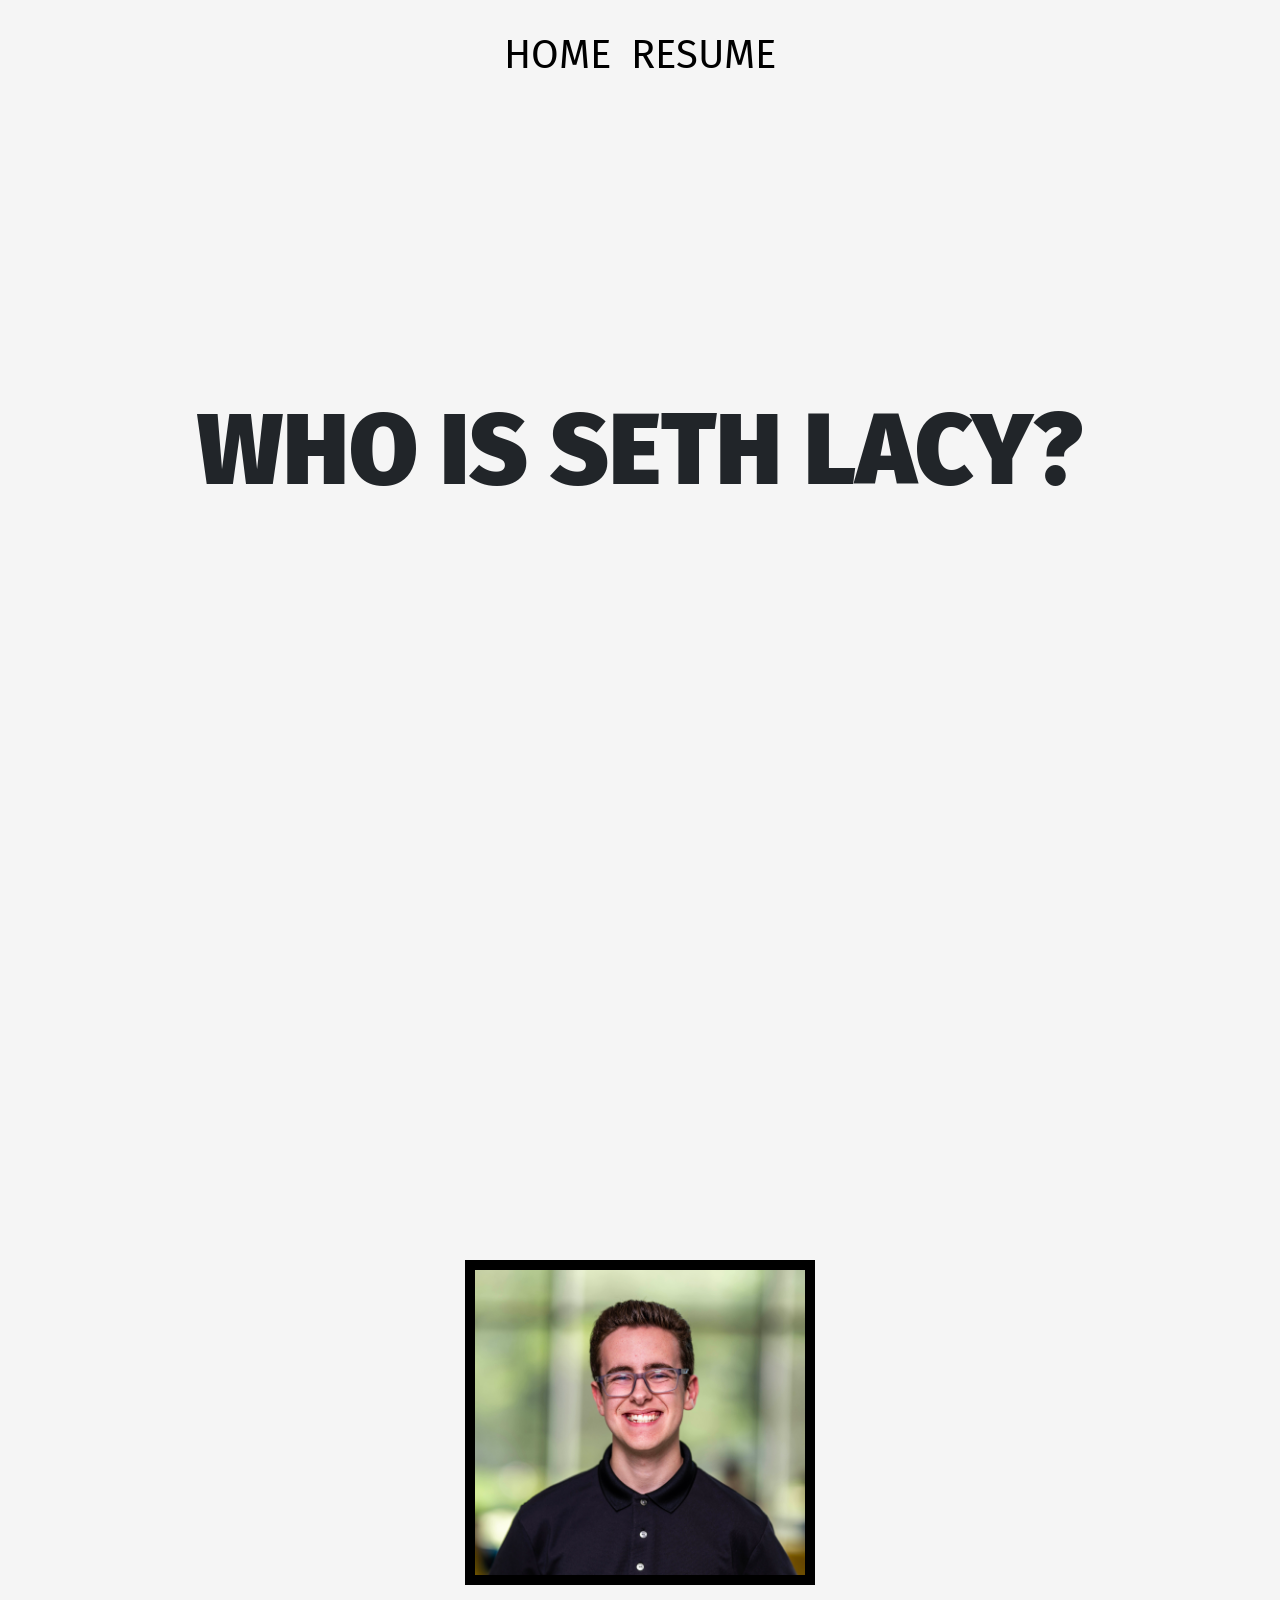
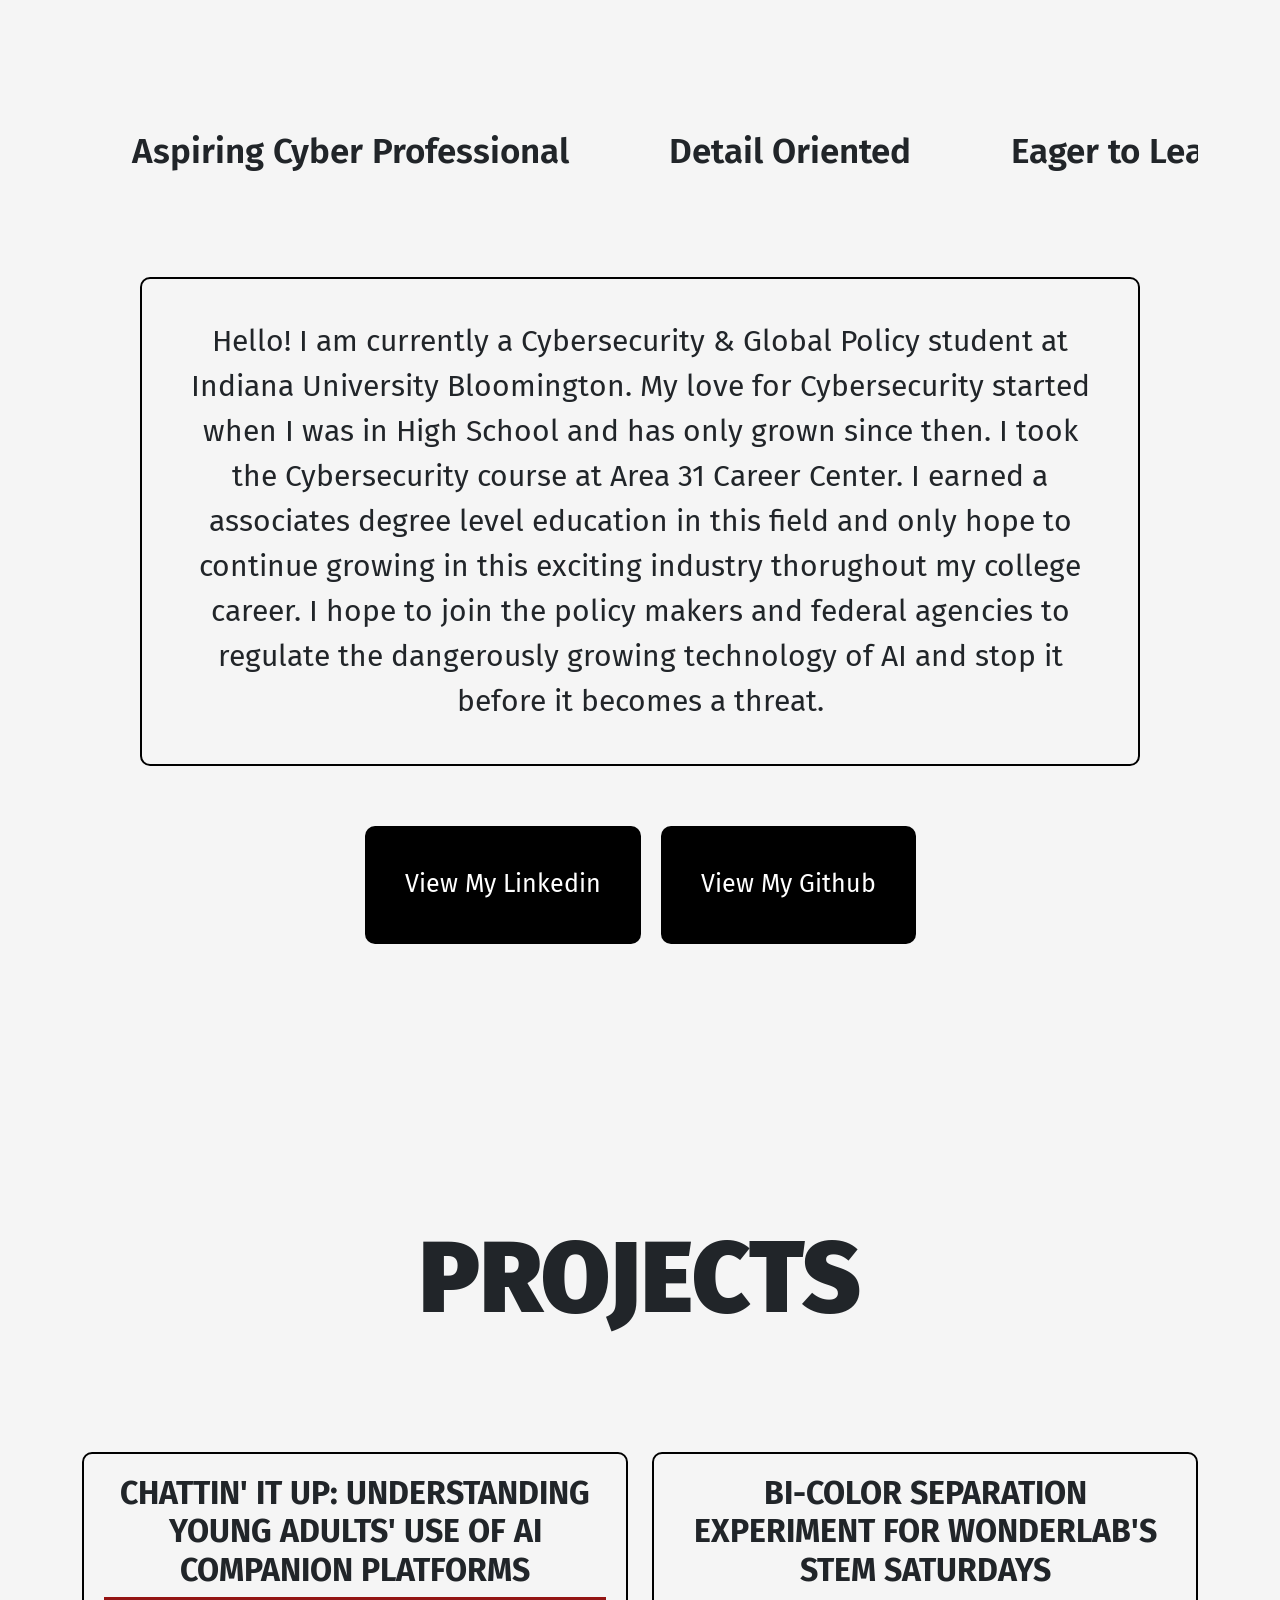
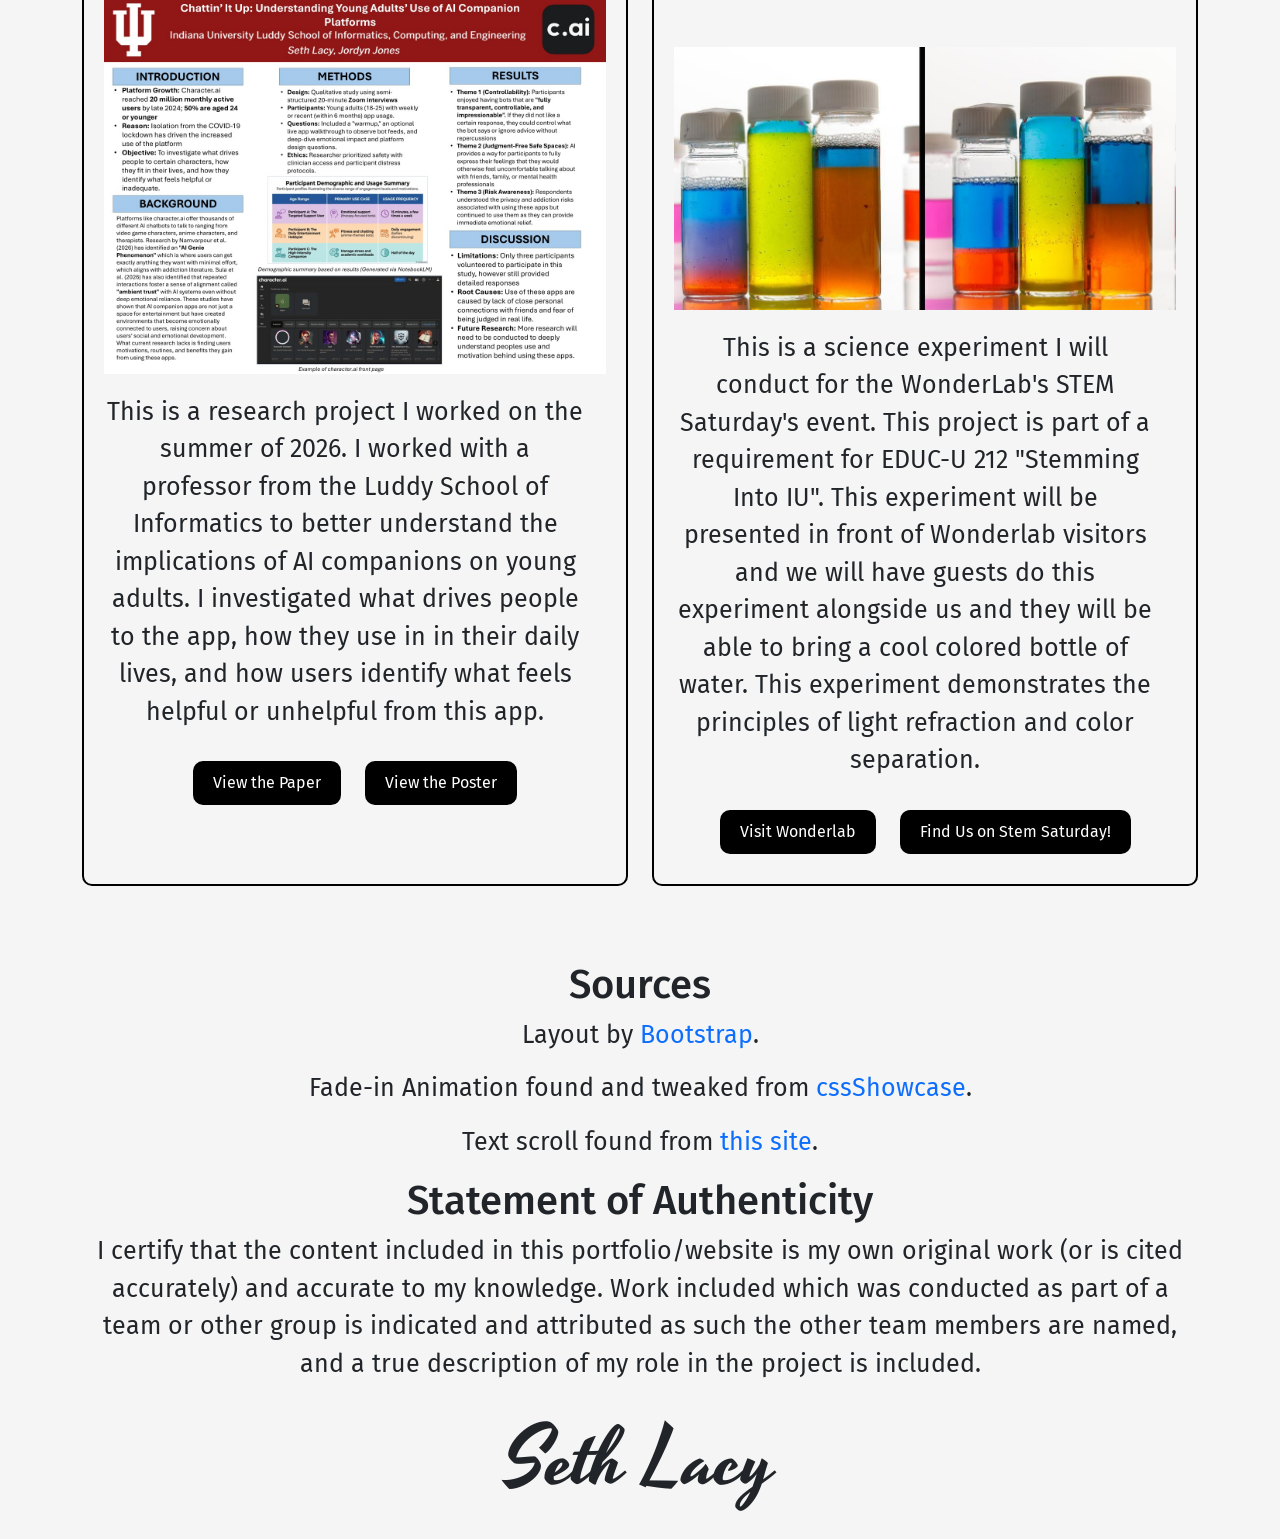
<file: index.html>
<!DOCTYPE html>
<html lang="en">
<head>
    <meta charset="UTF-8">
    <meta name="viewport" content="width=device-width, initial-scale=1.0">
    <title>Home Page</title>
    <link rel="stylesheet" href="index.css">
    <link href="https://cdn.jsdelivr.net/npm/bootstrap@5.3.3/dist/css/bootstrap.min.css" rel="stylesheet">
    <link rel="preconnect" href="https://fonts.googleapis.com">
    <link rel="preconnect" href="https://fonts.gstatic.com" crossorigin>
    <link href="https://fonts.googleapis.com/css2?family=Fira+Sans:ital,wght@0,100;0,200;0,300;0,400;0,500;0,600;0,700;0,800;0,900;1,100;1,200;1,300;1,400;1,500;1,600;1,700;1,800;1,900&family=Yesteryear&display=swap" rel="stylesheet">
</head>
    <div class=“container”>
        <nav>
            <ul>
                <li><a href=“index.html”>HOME</a></li>
                <li><a href="resume.html">RESUME</a></li>
            </ul>
        </nav>
    </div>
    <div class="container text-center">
        <div class="row">
            <div class="col-md-12 header">
                <h1 class="fade-in">WHO IS SETH LACY?</h1>
                <div class="fade-in">
                </div>
                <img src="images/me.jpg" class="img-fluid fade-in" alt="Professional Headshot of Seth Lacy">
                <div class="scrolling-text-container">
                            <div class="scrolling-text-inner" style="--marquee-speed: 20s; --direction:scroll-left" role="marquee">
                                <div class="scrolling-text">
                                <div class="scrolling-text-item">Aspiring Cyber Professional</div>
                                <div class="scrolling-text-item">Detail Oriented</div>
                                <div class="scrolling-text-item">Eager to Learn New Skills</div>
                                <div class="scrolling-text-item">Team Player</div>
                                <div class="scrolling-text-item">Loves Starbucks too much</div>
                            </div>
                            <div class="scrolling-text">
                                <div class="scrolling-text-item">Aspiring Cyber Professional</div>
                                <div class="scrolling-text-item">Detail Oriented</div>
                                <div class="scrolling-text-item">Eager to Learn New Skills</div>
                                <div class="scrolling-text-item">Team Player</div>
                                <div class="scrolling-text-item">Loves Starbucks too much</div>
                            </div>
                        </div>
                    </div>
                <p class="subject fade-in">Hello! I am currently a Cybersecurity & Global Policy student at Indiana University Bloomington. My love for Cybersecurity started when I was in High School and has only grown since then. I took the Cybersecurity course at Area 31 Career Center. I earned a associates degree level education in this field and only hope to continue growing in this exciting industry thorughout my college career. I hope to join the policy makers and federal agencies to regulate the dangerously growing technology of AI and stop it before it becomes a threat.</p>
                <p class="subjbutton"><button><a href="www.linkedin.com/sethlacy">View My Linkedin</a></button><button><a href="https://github.com/SethL331">View My Github</a></button></p>
                <br>
            </div>
        </div>
        <div class="row g-4">
            <h1 class="proj-title fade-in">PROJECTS</h1>
            <div class="col-md-6">
                <div class="project-card one fade-in">
                    <h2><strong>CHATTIN' IT UP: UNDERSTANDING YOUNG ADULTS' USE OF AI COMPANION PLATFORMS</strong></h2>
                    <img src="images/poster.jpg" class="img-fluid img2" alt="Image of Seth Lacy's research poster for his project on AI companions">
                    <p>This is a research project I worked on the summer of 2026. I worked with a professor from the Luddy School of Informatics to better understand the implications of AI companions on young adults. I investigated what drives people to the app, how they use in in their daily lives, and how users identify what feels helpful or unhelpful from this app.</p>
                    <div class="resbutton">
                        <button><a href="https://indiana-my.sharepoint.com/:w:/g/personal/sethlacy_iu_edu/IQBhplGN3BZfSroxF4TVomZ1AXbsRDgBK65QqVLRtmNrPBM?e=8IAWBL">View the Paper</a></button> <button><a href="https://indiana-my.sharepoint.com/:p:/g/personal/sethlacy_iu_edu/IQBTMNeHzqDST6IFnc4bWmfyAaqhuhEQW9U3IE_gNsDBJ74?e=2YTJ37">View the Poster</a></button>
                    </div>
                </div>
            </div>
            <div class="col-md-6">
                <div class="project-card two fade-in">
                    <h2><strong>BI-COLOR SEPARATION EXPERIMENT FOR WONDERLAB'S STEM SATURDAYS</strong></h2>
                    <img src="images/water.jpg" class="img-fluid img2" alt="Image of vials of water with different colors in them">
                    <p>This is a science experiment I will conduct for the WonderLab's STEM Saturday's event. This project is part of a requirement for EDUC-U 212 "Stemming Into IU". This experiment will be presented in front of Wonderlab visitors and we will have guests do this experiment alongside us and they will be able to bring a cool colored bottle of water. This experiment demonstrates the principles of light refraction and color separation.</p>
                    <div class="resbutton">
                        <button><a href="https://wonderlab.org/">Visit Wonderlab</a></button> <button><a href="https://wonderlab.org/event/stem-saturday-12/2026-12-05/">Find Us on Stem Saturday!</a></button>
                    </div>
                </div>
            </div>
        </div>
        <div class="end">
            <div class="row">
                <div class="col-md-12">
                    <br>
                    <br>
                    <h1>Sources</h1>
                    <p>Layout by <a href="https://getbootstrap.com/">Bootstrap</a>.</p>
                    <p>Fade-in Animation found and tweaked from <a href="https://www.cssshowcase.com/snippets/layout/fade-in-on-scroll">cssShowcase</a>.</p>
                    <p>Text scroll found from <a href="https://www.cssshowcase.com/snippets/layout/fade-in-on-scroll">this site</a>.</p>
                    <h1>Statement of Authenticity</h1>
                    <p>I certify that the content included in this portfolio/website is my own original work (or is cited accurately) and accurate to my knowledge. Work included which was conducted as part of a team or other group is indicated and attributed as such the other team members are named, and a true description of my role in the project is included.</p>
                    <p class="signature">Seth Lacy</p>
                </div>
            </div>
        </div>
    </div>
</html>
</file>
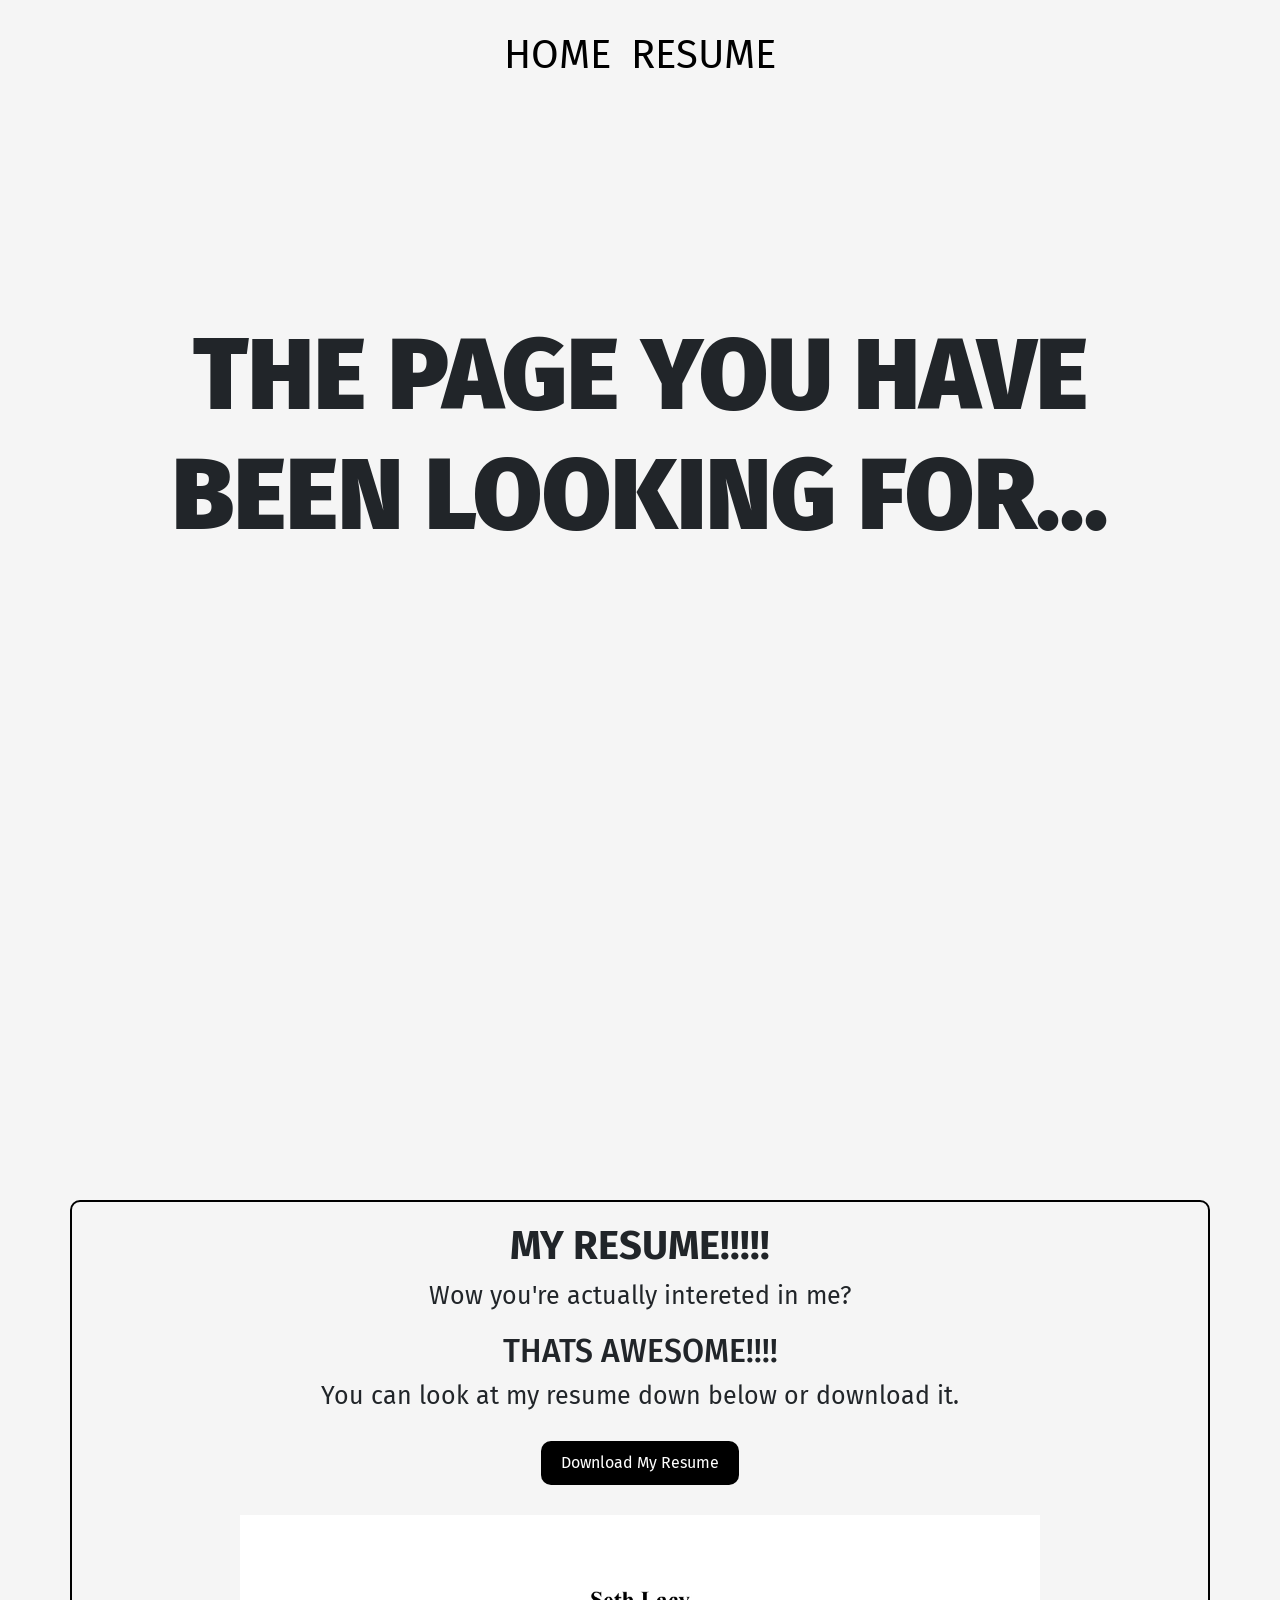
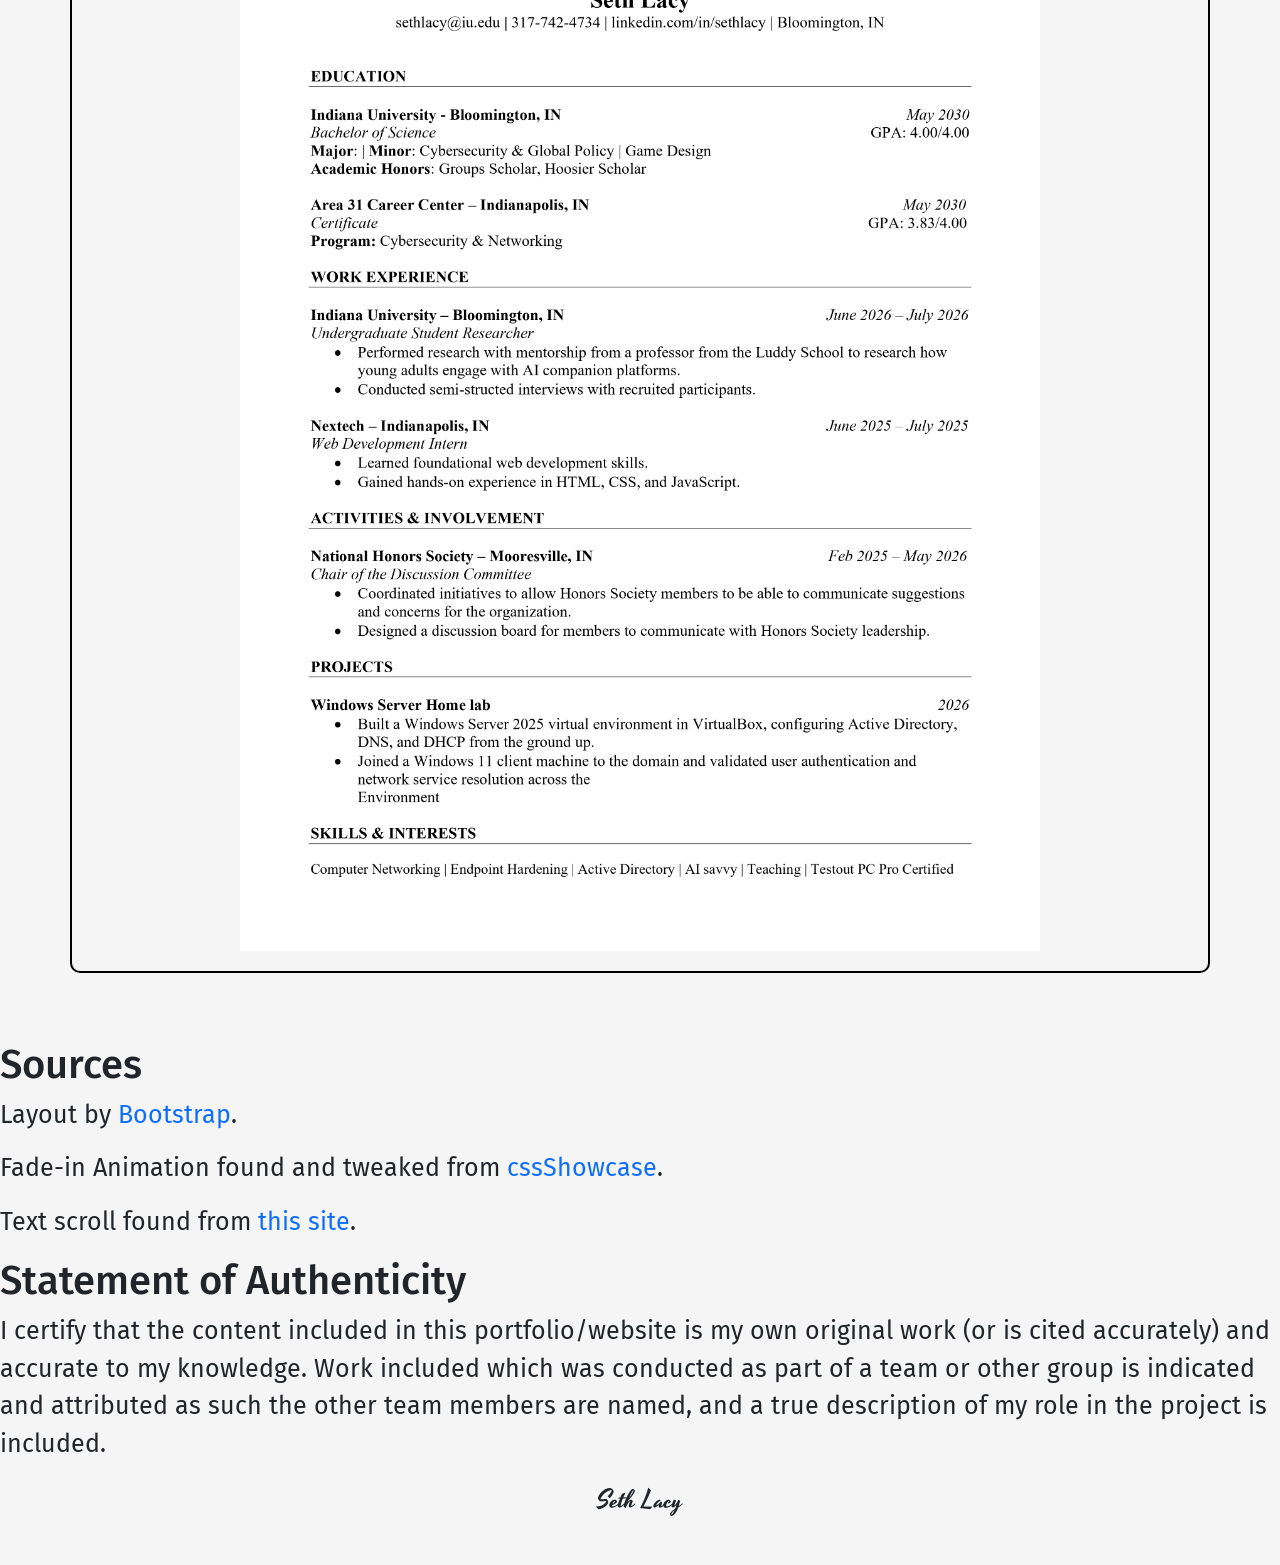
<file: resume.html>
<!DOCTYPE html>
<html lang="en">
<head>
    <meta charset="UTF-8">
    <meta name="viewport" content="width=device-width, initial-scale=1.0">
    <title>Resume Page</title>
    <link rel="stylesheet" href="resume.css">
    <link href="https://cdn.jsdelivr.net/npm/bootstrap@5.3.3/dist/css/bootstrap.min.css" rel="stylesheet">
    <link rel="preconnect" href="https://fonts.googleapis.com">
    <link rel="preconnect" href="https://fonts.gstatic.com" crossorigin>
    <link href="https://fonts.googleapis.com/css2?family=Fira+Sans:ital,wght@0,100;0,200;0,300;0,400;0,500;0,600;0,700;0,800;0,900;1,100;1,200;1,300;1,400;1,500;1,600;1,700;1,800;1,900&family=Yesteryear&display=swap" rel="stylesheet">
</head>
<body>
    <nav>
        <ul>
            <li><a href='index.html'>HOME</a></li>
            <li><a href='resume.html'>RESUME</a></li>
        </ul>
    </nav>
    <div class="container text-center">
        <div class="row">
            <div class="col-md-12 header">
                <h1 class="fade-in">THE PAGE YOU HAVE BEEN LOOKING FOR...</h1>
            </div>
        </div>
    </div>
    <div class="container fade-in resume">
        <div class="row">
            <div class="col-md-12">
                <h1><strong>MY RESUME!!!!!</strong></h1>
                <p>Wow you're actually intereted in me?</p>
                <h2>THATS AWESOME!!!!</h2>
                <p>You can look at my resume down below or download it.</p>
                <div class="resbutton">
                    <button><a href="images/resume_page-0001.jpg" download>Download My Resume</a></button>
                </div>
                <img src="images/resume_page-0001.jpg" alt="Image of Seth Lacy's Resume">
            </div>
        </div>
    </div>
    <div class="end">
            <div class="row">
                <div class="col-md-12">
                    <br>
                    <br>
                    <h1>Sources</h1>
                    <p>Layout by <a href="https://getbootstrap.com/">Bootstrap</a>.</p>
                    <p>Fade-in Animation found and tweaked from <a href="https://www.cssshowcase.com/snippets/layout/fade-in-on-scroll">cssShowcase</a>.</p>
                    <p>Text scroll found from <a href="https://www.cssshowcase.com/snippets/layout/fade-in-on-scroll">this site</a>.</p>
                    <h1>Statement of Authenticity</h1>
                    <p>I certify that the content included in this portfolio/website is my own original work (or is cited accurately) and accurate to my knowledge. Work included which was conducted as part of a team or other group is indicated and attributed as such the other team members are named, and a true description of my role in the project is included.</p>
                    <p class="signature">Seth Lacy</p>
                    <br>
                </div>
            </div>
        </div>
</body>
</html>
</file>
<file: index.css>
html body {
    background-color: #f5f5f5;
    font-family: fira sans, sans-serif;
    font-weight: 400;
}

nav {
    display: flex;
    justify-content: center;
    flex-direction: row;
    flex-wrap: nowrap;
    padding: 10px;
    text-align: center;
}

.header {
    border-radius: 10px;
    margin: 0 auto;
    padding: 20px;
    width: 100%;
}

.header p {
    font-size: 30px;
    padding: 40px;
    font-family: fira sans, sans-serif;
    text-align: center;
    margin: 0 auto 180px;
    max-width: 1000px;
    border: 2px black solid;
    border-radius: 10px;
}

.header h1 {
    display: flex;
    align-items: center;
    justify-content: center;
    min-height: 640px;
    font-size: 100px;
    font-weight: 1000;
    margin: 0;
}

.header .subject {
    margin-bottom: 10px;
}

.header img {
    display: block;
    width: 350px;
    text-align: center;
    margin: 490px auto 90px;
    border: 10px solid black;
}

nav ul {
    text-decoration: none;
    display: flex;
    flex-flow: row nowrap;
    gap: 0px;
    margin: 15px;
    padding: 0;
}

nav li {
    list-style-type: none;
}

nav li a {
    font-size: 40px;
    color: black;
    padding: 10px 10px;
    text-decoration: none;
}

nav li a:hover {
    background-color: black;
    color: white;
}

.header .subjbutton {
    border: 0px;
}

.subjbutton button a {
    text-decoration: none;
    color: white;
}

.subjbutton button {
    background-color: black;
    color: white;
    border: none;
    padding: 40px 40px;
    margin: 10px;
    font-size: 25px;
    cursor: pointer;
    border-radius: 10px;

}

.resbutton button a {
    text-decoration: none;
    color: white;
}

.resbutton button {
    background-color: black;
    color: white;
    border: none;
    padding: 10px 20px;
    margin: 10px;
    font-size: 16px;
    cursor: pointer;
    margin-right: 10px;
    border-radius: 10px;
}

.end {
    font-size: 25px;
}

.end a {
    text-decoration: none;
}

.two img {
    margin-top: 50px;
}

.project-card {
    border: 2px solid black;
    border-radius: 10px;
    padding: 20px;
    height: 100%;
}

.project-card p {
    font-size: 25px;
    margin: 0 20px 20px 0;
    margin-top: 20px;
}

.proj-title {
    font-size: 100px;
    margin: 0 0 90px;
    font-weight: 1000;
    text-align: center;
}

.scrolling-text-container {
    overflow: hidden;
    align-items: center;
    padding: 0px;
    margin-bottom: 50px;
}

.scrolling-text-inner {
    display: flex;
    width: max-content;
    white-space: nowrap;
    font-size: 35px;
    font-weight: 600;
    animation: var(--direction) var(--marquee-speed) linear infinite;
    will-change: transform;
}

.scrolling-text {
    display: flex;
    flex-shrink: 0;
}

.scrolling-text-item {
    padding: 50px 50px;
}

.scrolling-text-container:hover .scrolling-text-inner {
    animation-play-state: paused;
}

.signature {
    font-family: 'yesteryear', cursive;
    font-size: 80px;
    text-align: center;
    margin-top: 20px;
}

@keyframes scroll-left {
    0% {
        transform: translateX(0%);
    }

    100% {
        transform: translateX(-50%);
    }
}

@keyframes scroll-right {
    0% {
        transform: translateX(-50%);
    }

    100% {
        transform: translateX(0%);
    }
}

@keyframes fade-up-in {
  from {
    opacity: 0;
    transform: translateY(5rem) scale(0.96);
    filter: blur(10px);
  }
  to {
    opacity: 1;
    transform: translateY(0) scale(1);
    filter: blur(0);
  }
}

@supports (animation-timeline: view()) {
  @media (prefers-reduced-motion: no-preference) {
    .fade-in {
      animation: fade-up-in 1s cubic-bezier(0.22, 1, 0.36, 1) both;
      animation-timeline: view();
      animation-range: entry 0% cover 45%;
      will-change: opacity, transform, filter;
    }
  }
}

@supports (animation-timeline: view()) {
  @media (prefers-reduced-motion: no-preference) {
    .fade-in--stagger {
      animation: fade-up-in 1s cubic-bezier(0.22, 1, 0.36, 1) both;
      animation-timeline: view();
      animation-range: entry 0% cover 50%;
      animation-delay: var(--delay, 0ms);
      will-change: opacity, transform, filter;
    }
  }
}
</file>
<file: resume.css>
html body {
    background-color: #f5f5f5;
    font-family: fira sans, sans-serif;
    font-weight: 400;
}

nav {
    display: flex;
    justify-content: center;
    flex-direction: row;
    flex-wrap: nowrap;
    padding: 10px;
    text-align: center;
}

nav ul {
    text-decoration: none;
    display: flex;
    flex-flow: row nowrap;
    gap: 0px;
    margin: 15px 0 0;
    padding: 0;
}

nav li {
    list-style-type: none;
}

nav li a {
    font-size: 40px;
    color: black;
    padding: 10px 10px;
    text-decoration: none;
}

nav li a:hover {
    background-color: black;
    color: white;
}

.header {
    border-radius: 10px;
    margin: 0 auto;
    padding: 20px;
    width: 100%;
}

.header h1 {
    display: flex;
    align-items: center;
    justify-content: center;
    min-height: 640px;
    font-size: 100px;
    font-weight: 1000;
    margin: 0 0 405px;
}

.resume {
    text-align: center;
    border: 2px solid black;
    border-radius: 10px;
    padding: 20px;
    height: 100%;
    font-size: 25px;
    margin: 0 20px 20px 0;
    margin-top: 20px;
}

.resume img {
    width: 800px;
}

.resbutton {
    display: block;
    width: 100%;
    margin-bottom: 20px;
}

.resbutton button a {
    text-decoration: none;
    color: white;
}

.resbutton button {
    background-color: black;
    color: white;
    border: none;
    padding: 10px 20px;
    margin: 10px;
    font-size: 16px;
    cursor: pointer;
    margin-right: 10px;
    border-radius: 10px;
}

.end p {
    font-size: 25px;
}

.end a {
    text-decoration: none;
}

.signature {
    font-family: 'yesteryear', cursive;
    font-size: 80px;
    text-align: center;
    margin-top: 20px;
    margin-bottom: 20px;
}

@keyframes fade-up-in {
  from {
    opacity: 0;
    transform: translateY(5rem) scale(0.96);
    filter: blur(10px);
  }
  to {
    opacity: 1;
    transform: translateY(0) scale(1);
    filter: blur(0);
  }
}

@supports (animation-timeline: view()) {
  @media (prefers-reduced-motion: no-preference) {
    .fade-in {
      animation: fade-up-in 1s cubic-bezier(0.22, 1, 0.36, 1) both;
      animation-timeline: view();
      animation-range: entry 0% cover 45%;
      will-change: opacity, transform, filter;
    }
  }
}

@supports (animation-timeline: view()) {
  @media (prefers-reduced-motion: no-preference) {
    .fade-in--stagger {
      animation: fade-up-in 1s cubic-bezier(0.22, 1, 0.36, 1) both;
      animation-timeline: view();
      animation-range: entry 0% cover 50%;
      animation-delay: var(--delay, 0ms);
      will-change: opacity, transform, filter;
    }
  }
}
</file>
